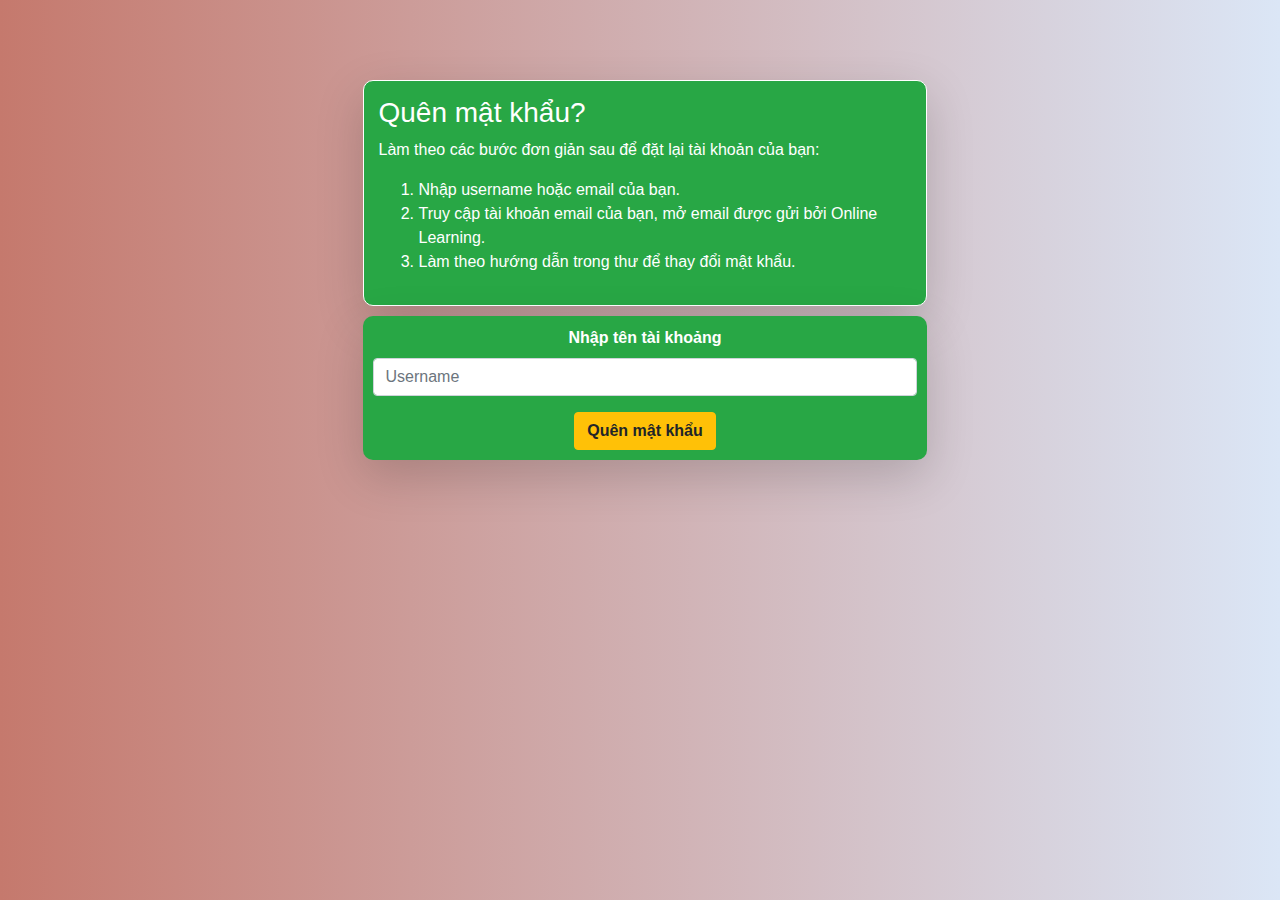
<file: quenmatkhau.html>
<!DOCTYPE html>
<html lang="en">

<head>
    <meta charset="utf-8">
    <meta name="viewport" content="width=device-width, initial-scale=1, shrink-to-fit=no">
    <link rel="stylesheet" href="css/bootstrap.min.css">
    <link rel="stylesheet" href="https://maxcdn.bootstrapcdn.com/bootstrap/4.0.0/css/bootstrap.min.css" integrity="sha384-Gn5384xqQ1aoWXA+058RXPxPg6fy4IWvTNh0E263XmFcJlSAwiGgFAW/dAiS6JXm" crossorigin="anonymous">
    <link rel="stylesheet" href="https://use.fontawesome.com/releases/v5.7.0/css/all.css" >
    <link href="css/forgotpassword.css" rel="stylesheet">
    <title>Online Training</title>
</head>
<body class="bgcl">
    <div class="container ctn-forgot">
        <div class="zone zone-content mt-n5">
            <div class="row row-ctn">
                <div class="col-md-8 well border-none bg bg-success text-white box1 bglc shadow-lg">
                    <div class="mg">
                        <h3>Quên mật khẩu?</h3>
                        <p>Làm theo các bước đơn giản sau để đặt lại tài khoản của bạn:</p>
                        <ol>
                            <li>Nhập username hoặc email của bạn.</li>
                            <li>Truy cập tài khoản email của bạn, mở email được gửi bởi Online Learning.</li>
                            <li>Làm theo hướng dẫn trong thư để thay đổi mật khẩu.</li>
                        </ol>
                    </div>
                </div>
            </div>
            <div class="row usname row-ctn">
                <form class="col-md-8 form-forgot-password border-none bg bg-success text-white box2 bglc shadow-lg">
                    <div class="form-group">
                    <label for="username">Nhập tên tài khoảng</label>
                    <input ng-model="user" type="text" maxlength="128" class="form-control" id="username" name="username" placeholder="Username" />
                    </div>
                    <button ng-click="forgotpass()" type="submit" class="btn btn-warning btn-submit font-weight-bold">Quên mật khẩu</button>
                </form>
            </div>
        </div>
    </div>
</body>
      <!-- Optional JavaScript -->
    <!-- jQuery first, then Popper.js, then Bootstrap JS -->
    <script src="https://code.jquery.com/jquery-3.2.1.slim.min.js" integrity="sha384-KJ3o2DKtIkvYIK3UENzmM7KCkRr/rE9/Qpg6aAZGJwFDMVNA/GpGFF93hXpG5KkN" crossorigin="anonymous"></script>
    <script src="https://cdnjs.cloudflare.com/ajax/libs/popper.js/1.12.9/umd/popper.min.js" integrity="sha384-ApNbgh9B+Y1QKtv3Rn7W3mgPxhU9K/ScQsAP7hUibX39j7fakFPskvXusvfa0b4Q" crossorigin="anonymous"></script>
    <script src="https://maxcdn.bootstrapcdn.com/bootstrap/4.0.0/js/bootstrap.min.js" integrity="sha384-JZR6Spejh4U02d8jOt6vLEHfe/JQGiRRSQQxSfFWpi1MquVdAyjUar5+76PVCmYl" crossorigin="anonymous"></script>

</html>
</file>
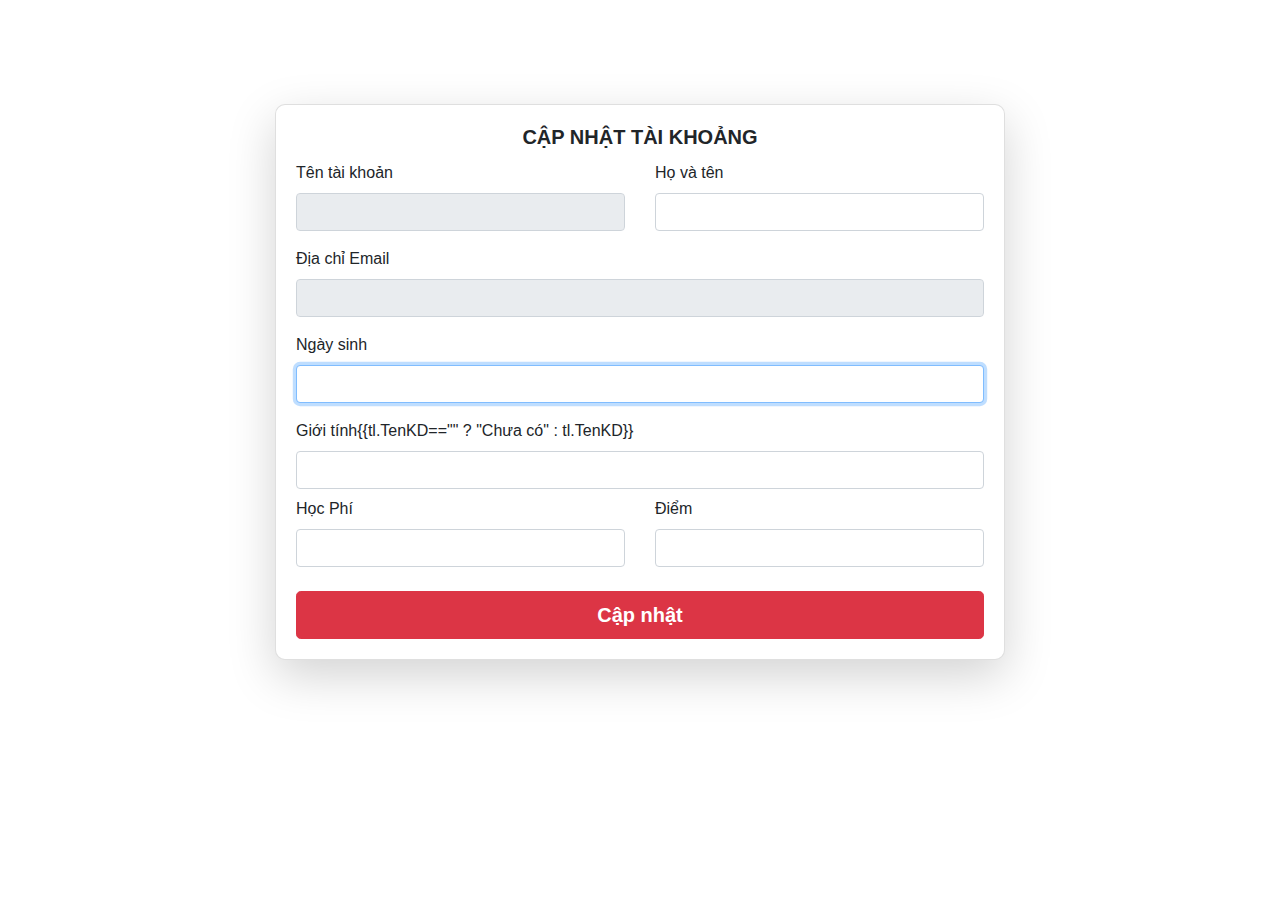
<file: suataikhoang.html>
<!DOCTYPE html>
<html lang="en">

<head>
    <meta charset="utf-8">
    <meta name="viewport" content="width=device-width, initial-scale=1, shrink-to-fit=no">
    <link rel="stylesheet" href="css/bootstrap.min.css">
    <link rel="stylesheet" href="https://maxcdn.bootstrapcdn.com/bootstrap/4.0.0/css/bootstrap.min.css" integrity="sha384-Gn5384xqQ1aoWXA+058RXPxPg6fy4IWvTNh0E263XmFcJlSAwiGgFAW/dAiS6JXm" crossorigin="anonymous">
    <link rel="stylesheet" href="https://use.fontawesome.com/releases/v5.7.0/css/all.css" >
    <link href="css/updateaccount.css" rel="stylesheet">
    <title>Online Training</title>
</head>

<body>


<div class="container ctn-edit">
  
  <div class="row">
    <div class="col-12 col-md-7 col-lg-8 mx-auto">
      <div class="card card-signin shadow-lg mt-n4">
        <div class="card-body">
          <h5 class="card-title text-center text-uppercase font-weight-bold">Cập nhật tài khoảng</h5>
          <form class="form-signin">
            <div class="row">
              <div class="col-6">
                  <label for="exampleFormControlInput1" class="form-label fw-bold">Tên tài khoản</label>
                  <input type="text" class="form-control" id="exampleFormControlInput1" ng-model="username" disabled>
              </div>
              <div class="col-6">
                  <label for="exampleFormControlInput2" class="form-label fw-bold">Họ và tên</label>
                  <input type="text" class="form-control" id="exampleFormControlInput2" ng-model="fullname">
              </div>
          </div>

            <div class="form-label-group mt-3">
              <label for="inputEmail">Địa chỉ Email</label>
              <input ng-model="email" type="email" id="inputEmail" class="form-control" required autofocus disabled>
            </div>

            <div class="form-label-group mt-3">
              <label for="inputdate">Ngày sinh</label>
              <input ng-model="birthday" type="text" id="inputdate" class="form-control" required autofocus>
            </div>

            <div class="form-label-group mt-3">
                <label for="pc" class="form-label fw-bold">Giới tính</label>{{tl.TenKD=="" ? "Chưa có" : tl.TenKD}}
                <input type="text" class="form-control" id="pc" ng-model="gender">
              <!-- <label for="inputsex" class="pr-5">Giới tính: </label>
              <div class="form-check form-check-inline">
                <input class="form-check-input" type="radio" name="inlineRadioOptions" id="inlineRadio1" value="option1">
                <label class="form-check-label mr-3" for="inlineRadio1">Nam</label>
              </div>
              <div class="form-check form-check-inline">
                <input class="form-check-input" type="radio" name="inlineRadioOptions" id="inlineRadio2" value="option2">
                <label class="form-check-label" for="inlineRadio2">Nữ</label>
              </div> -->
            </div>

            <div class="row mt-2">
              <div class="col-6">
                  <label for="thuong" class="form-label fw-bold">Học Phí</label>
                  <input type="text" class="form-control" id="thuong" ng-model="schoolfee" >
              </div>
              <div class="col-6">
                  <label for="clb" class="form-label fw-bold">Điểm</label>
                  <input type="text" class="form-control" id="clb" ng-model="marks">
              </div>
          </div>

            <button ng-click="editInfo()" class="btn btn-lg btn-danger btn-block font-weight-bold mt-4" type="submit">Cập nhật</button>
          </form>
        </div>
      </div>
    </div>
  </div>
</div>



      <!-- Optional JavaScript -->
    <!-- jQuery first, then Popper.js, then Bootstrap JS -->
    <script src="https://code.jquery.com/jquery-3.2.1.slim.min.js" integrity="sha384-KJ3o2DKtIkvYIK3UENzmM7KCkRr/rE9/Qpg6aAZGJwFDMVNA/GpGFF93hXpG5KkN" crossorigin="anonymous"></script>
    <script src="https://cdnjs.cloudflare.com/ajax/libs/popper.js/1.12.9/umd/popper.min.js" integrity="sha384-ApNbgh9B+Y1QKtv3Rn7W3mgPxhU9K/ScQsAP7hUibX39j7fakFPskvXusvfa0b4Q" crossorigin="anonymous"></script>
    <script src="https://maxcdn.bootstrapcdn.com/bootstrap/4.0.0/js/bootstrap.min.js" integrity="sha384-JZR6Spejh4U02d8jOt6vLEHfe/JQGiRRSQQxSfFWpi1MquVdAyjUar5+76PVCmYl" crossorigin="anonymous"></script>


</body>

</html>
</file>
<file: css/forgotpassword.css>
.box1{
    border-radius: 10px;
    padding: 15px;
    border: 1px solid white;
}
.box2{
    border-radius: 10px;
    margin-top: 10px;
    padding: 10px;
}
.usname{
    font-weight: bold;
    text-align: center;
}
.row-ctn{
    margin-left: 25%;
    left: 50%;
}
.bgcl{
    background: #DBE6F6;  /* fallback for old browsers */
    background: -webkit-linear-gradient(to right, #C5796D, #DBE6F6);  /* Chrome 10-25, Safari 5.1-6 */
    background: linear-gradient(to right, #C5796D, #DBE6F6); /* W3C, IE 10+/ Edge, Firefox 16+, Chrome 26+, Opera 12+, Safari 7+ */    
}
.bglc{
    background-color: #dfe6e9;
}
.ctn-forgot{
  margin-bottom: 3%;
  margin-top: 10%;
}
</file>
<file: css/updateaccount.css>
/*--------------------------------------------------------------
# Breadcrumbs
--------------------------------------------------------------*/
.breadcrumbs {
    transform: translateY(-30%);
    padding: 15px 0;    
    min-height: 40px;
  }
  
  .breadcrumbs h2 {
    font-size: 28px;
    font-weight: 300;
  }
  
  .breadcrumbs ol {
    display: flex;
    flex-wrap: wrap;
    list-style: none;
    padding: 0;
    margin: 0;
  }
  
  .breadcrumbs ol li + li {
    padding-left: 10px;
  }
  
  .breadcrumbs ol li a{
      text-decoration: none;
      color: white;
  }
  .breadcrumbs ol li a:hover{
    color: #FDA7DF;
}

  .breadcrumbs ol li + li::before {
    display: inline-block;
    padding-right: 10px;
    color: #6c757d;
    content: "/";
  }
  
  @media (max-width: 768px) {
    .breadcrumbs .d-flex {
      display: block !important;
    }
    .breadcrumbs ol {
      display: block;
    }
    .breadcrumbs ol li {
      display: inline-block;
    }
  }

  .card{
      border-radius: 10px;
  }
  .bgcl{
    background: #E55D87;  /* fallback for old browsers */
    background: -webkit-linear-gradient(to right, #5FC3E4, #E55D87);  /* Chrome 10-25, Safari 5.1-6 */
    background: linear-gradient(to right, #5FC3E4, #E55D87); /* W3C, IE 10+/ Edge, Firefox 16+, Chrome 26+, Opera 12+, Safari 7+ */
    
  }
.ctn-edit{
  margin-bottom: 5%;
  margin-top: 10%;
}
</file>
